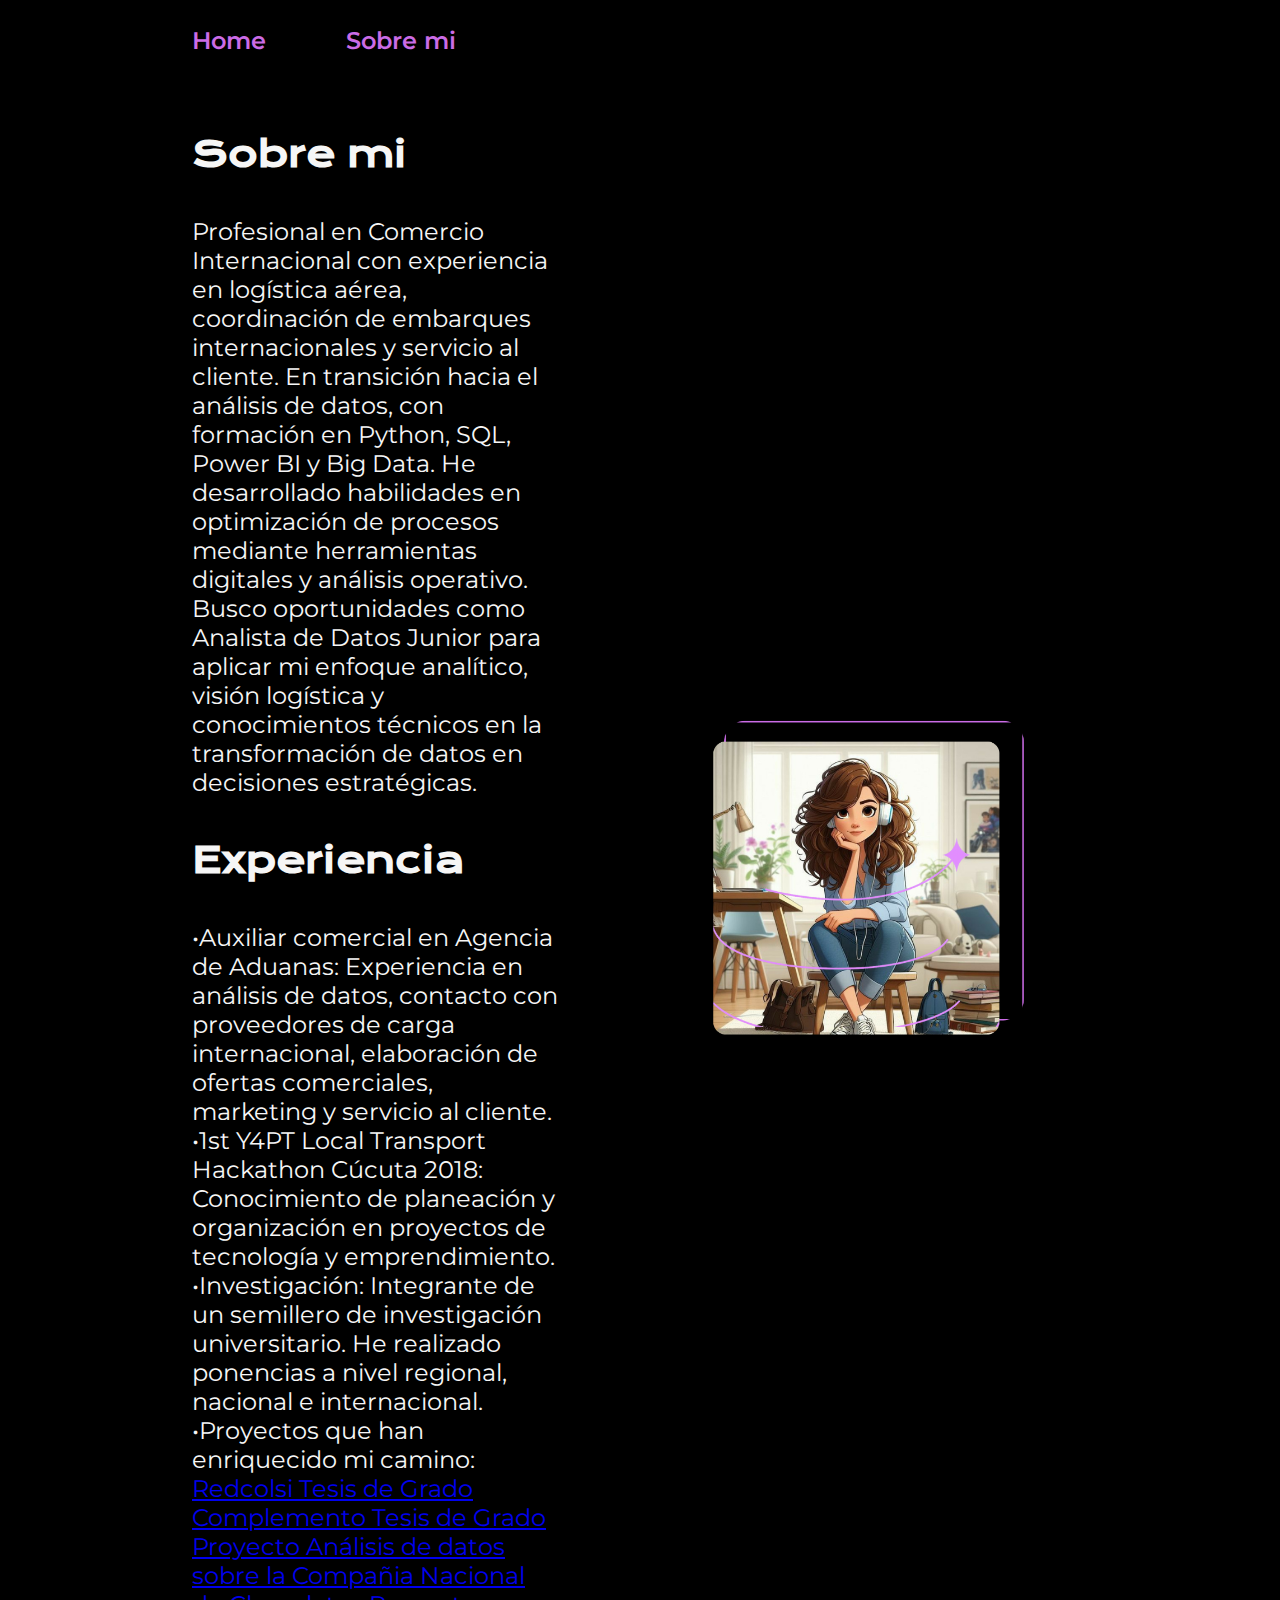
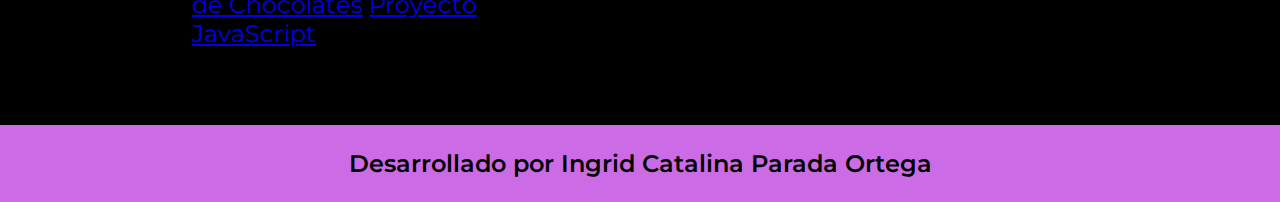
<file: about.html>
<!DOCTYPE html>
<html lang="es">
<head>
    <meta charset="UTF-8">
    <meta name="viewport" content="width=device-width, initial-scale=1.0">
    <title>Sobre mi</title>
    <link rel="stylesheet" href="./styles/style.css">
</head>
<body>
    <header class="header">
        <nav class="header_menu">
            <a class="header_menu_link" href="index.html">Home</a>
            <a class="header_menu_link" href="about.html">Sobre mi</a>
        </nav>
    </header>
    <main class="presentacion">

        <section class="presentacion_contenido">
            <h1 class="presentacion_contenido_titulo">Sobre mi</h1>
            <p class="presentacion_contenido_texto">Profesional en Comercio Internacional con experiencia en logística aérea, 
                coordinación de embarques internacionales y servicio al cliente. En transición hacia el análisis de datos, con formación en Python, 
                SQL, Power BI y Big Data. He desarrollado habilidades en optimización de procesos mediante herramientas digitales y análisis 
                operativo. Busco oportunidades como Analista de Datos Junior para aplicar mi enfoque analítico, visión logística y conocimientos 
                técnicos en la transformación de datos en decisiones estratégicas.</p>
            <h1 class="presentacion_contenido_titulo">Experiencia</h1>    
            <p class="presentacion_contenido_texto">•Auxiliar comercial en Agencia de Aduanas: Experiencia en análisis de datos, contacto con 
                proveedores de carga internacional, elaboración de ofertas comerciales, marketing y servicio al cliente.

                •1st Y4PT Local Transport Hackathon Cúcuta 2018: Conocimiento de planeación y organización en proyectos de tecnología y emprendimiento. 

                •Investigación: Integrante de un semillero de investigación universitario. He realizado ponencias a nivel regional, nacional e 
                internacional.

                •Proyectos que han enriquecido mi camino:

                <a href="https://redcol.minciencias.gov.co/Record/RUFPS2_c38fa73a4debc397564a94b7fa9765c8/Details"> Redcolsi Tesis de Grado</a>
                <a href="https://ingridcatalinapo.wixsite.com/websitecatatumbo">Complemento Tesis de Grado</a>
                <a href="https://expoderivadosdelchocolates.blogspot.com/">Proyecto Análisis de datos sobre la Compañia Nacional de Chocolates</a>
                <a href="https://catalinaortegha.github.io/Juego-del-numero-secreto/">Proyecto JavaScript</a>
             </p>
        </section>

        <img class="presentacion_imagen" src="assets/imagem.png" alt="Imagen de Catalina Ortega">
    </main>
    <footer class="footer">
        <p>Desarrollado por Ingrid Catalina Parada Ortega</p>
    </footer>
    
</body>
</html>
</file>
<file: styles/style.css>
@import url('https://fonts.googleapis.com/css2?family=Krona+One&family=Montserrat:ital,wght@0,100..900;1,100..900&display=swap');

:root{
    --color-primario: #000000;
    --color-secundario: #F6F6F6;
    --color-terciario: #cb6ce6;
    --color-hover: #272727;
    --fuente-montserrat: "Montserrat", sans-serif;
    --fuente-krona: 'Krona One', sans-serif;

}

*{
    padding: 0;
    margin: 0;
}


body {
    background-color: var(--color-primario);
    color: var(--color-secundario);
    box-sizing: border-box;

}

.header{
    padding: 2% 0% 0% 15%;

}

.header_menu{
    display: flex;
    gap: 80px;

}

.header_menu_link{
    font-family: var(--fuente-montserrat); 
    font-size: 1.5rem;
    font-weight: 600;
    color: var(--color-terciario);
    text-decoration: none;
}

.presentacion{
    padding: 6% 15%;
    display: flex;
    align-items: center;
    justify-content: space-between;
    gap: 82px;

}

.presentacion_contenido {
    width: 50%;
    display: flex;
    flex-direction: column;
    gap: 40px;
    
}

.presentacion_contenido_titulo{
    font-size: 2.25rem;
    font-family: var(--fuente-krona);

}

.titulo-destaque{
    color: var(--color-terciario);
}

.presentacion_contenido_texto{
    font-size: 1.5rem;
    font-family: var(--fuente-montserrat);
    
    

}

.presentacion_enlaces{
    display: flex;
    justify-content: space-between;
    flex-direction: column;
    align-items: center;
    gap: 32px;
}

.presentacion_enlaces_subtitulo{
    font-family: var(--fuente-krona);
    font-size: 1.5rem;
    font-weight: 400;

}


.presentacion_enlaces_link{
    width: 50%;
    background-color: ;
    text-align: center;
    padding: 21.5px 0;
    border-radius: 8px;
    font-family: var(--fuente-montserrat);
    font-size: 1.5rem;
    font-weight: 600;
    text-decoration: none;
    color: var(--color-secundario);
    border: 2px solid var(--color-terciario);
    display: flex;
    justify-content: center;
    gap: 10px;

}

.presentacion_enlaces_link:hover{
    background-color: var(--color-hover);
}

.presentacion_imagen{
    width: 50%;
}

.footer{
    background-color: var(--color-terciario);
    padding: 24px;
    color: var(--color-primario);
    text-align: center;
    font-family: var(--fuente-montserrat);
    font-size: 1.5rem;
    font-weight: 600;
}


@media (max-width: 1200px )  {

    .header{
        padding: 10%;
    }

    .header_menu{
        justify-content: center;
    }

    .presentacion{
        flex-direction: column-reverse;
        padding: 5%;
    }

    .presentacion_contenido{
        width: auto;
    }
}
</file>
